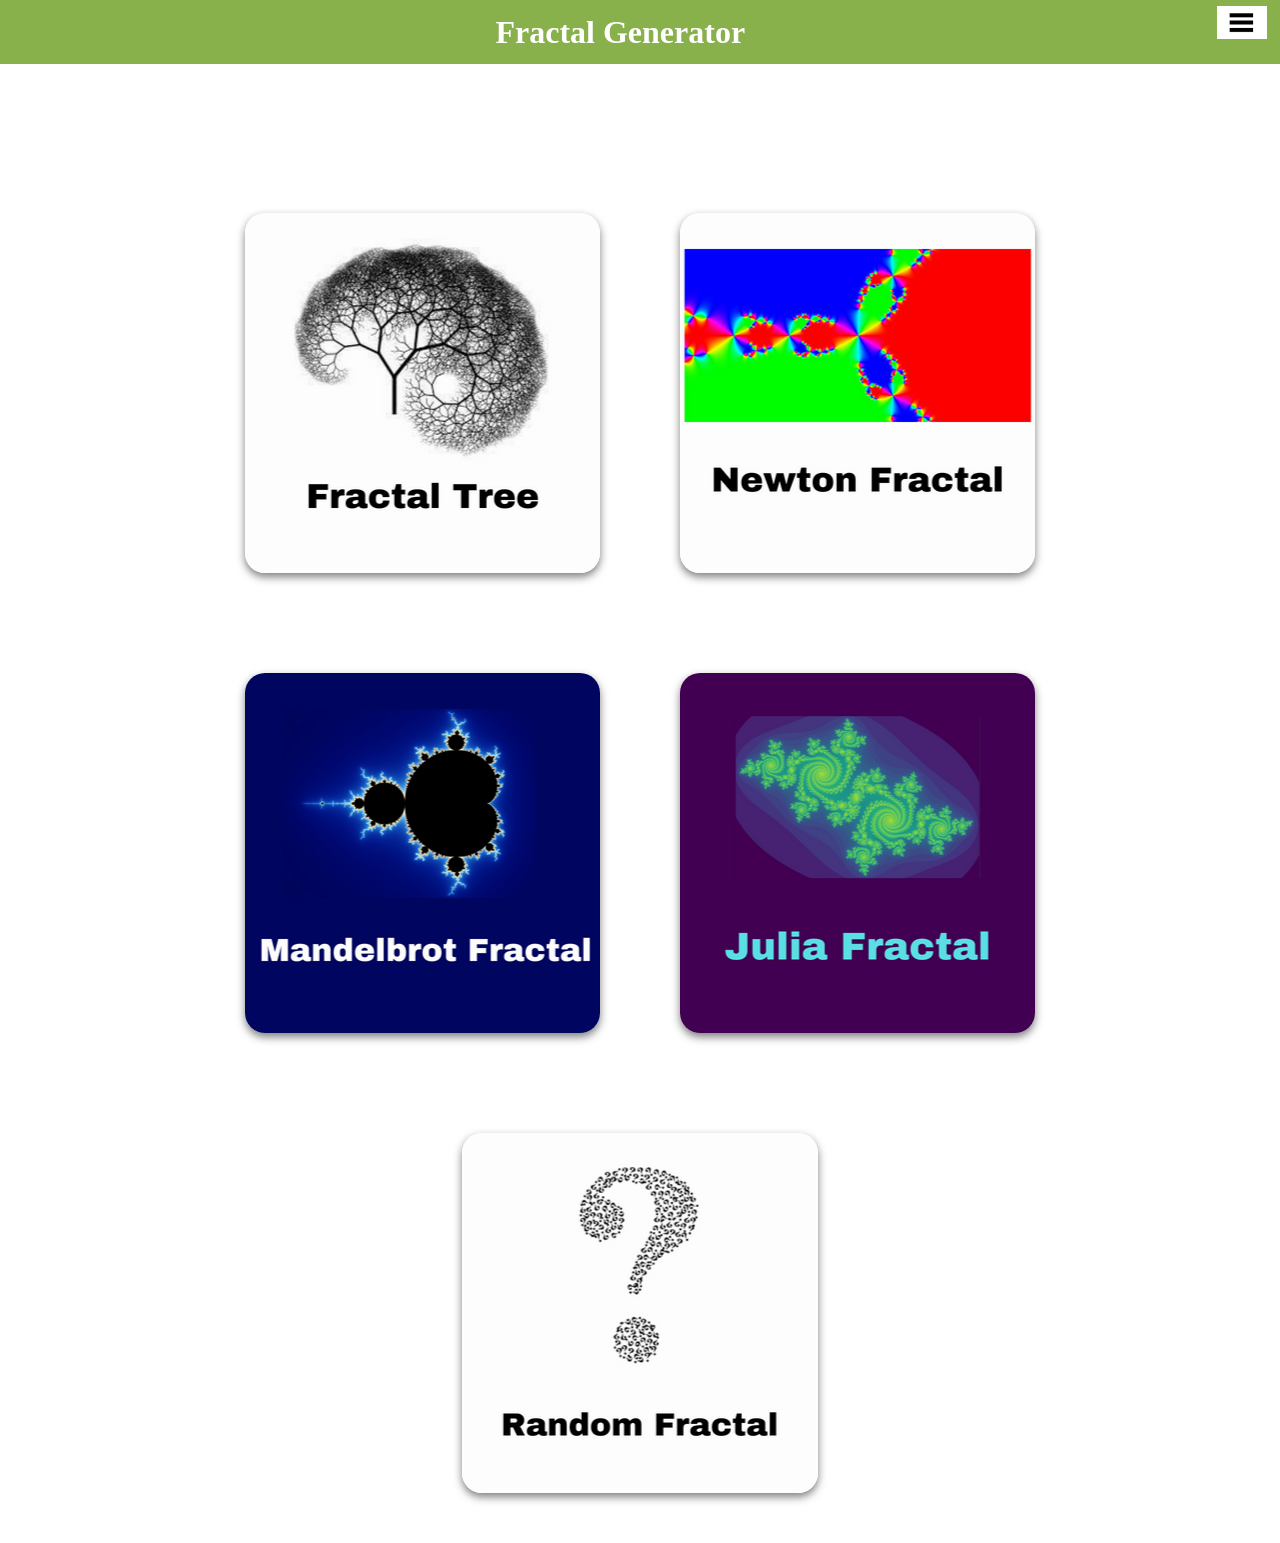
<file: Fractal_generator-main/Fractal_generator-main/index.html>
<!DOCTYPE html>
<html lang="en">
<head>
    <meta charset="UTF-8">
    <meta http-equiv="X-UA-Compatible" content="IE=edge">
    <meta name="viewport" content="width=device-width, initial-scale=1.0">
    <title>Fractal Generator</title>
    <link rel="stylesheet" href="css/style.css">
    <link rel="stylesheet" href="https://cdnjs.cloudflare.com/ajax/libs/font-awesome/4.7.0/css/font-awesome.min.css">
</head>
<body>
  <!-- menubar  -->
    <div class="top">
        <div class="heading">
            <h1>
                Fractal Generator &nbsp; &nbsp;&nbsp;
            </h1>
        </div>

        <div class="dropdown">
            <div onclick="myFunction()" class="dropbtn">
            </div>
            <div id="myDropdown" class="dropdown-content">
              <a href="index.html">Home</a>
              <a href="aboutus.html">About Us</a>
              <a href="contactus.html">Contact Us</a>
            </div>
        </div>

         <!-- javascript code for dropdown menu to work -->
        <script>
            function myFunction() {
                document.getElementById("myDropdown").classList.toggle("show");
            }
            window.onclick = function(event) {
                if (!event.target.matches('.dropbtn')) {
                    var dropdowns = document.getElementsByClassName("dropdown-content");
                    var i;
                    for (i = 0; i < dropdowns.length; i++){
                        var openDropdown = dropdowns[i];
                        if (openDropdown.classList.contains('show')) {
                            openDropdown.classList.remove('show');
                        }
                    }
                }
            }
        </script>
    </div>

    <!-- cards fro each fractal  -->
    <section> 

      <!-- fractal tree -->
        <div class="club">
          <div class="clubsBody">
            <div class="clubcard" ontouchstart="this.classList.toggle('hover');">
              <div class="clubinfo">
                <div class="clubfront" style=" background-image: url(img/Fractaltree.png)">
                </div>
                <div class="clubback">
                  <div class="clubinner">
                    <h2>Fractal Tree</h2>
                    <br>
                    <div class="scrollable">
                      <p>
                        Each branch of the fractal tree is a replica of the base of the tree. Also, fractal trees are symmetrical.
                        <br><br>
                        <div class="dont">
                          <a href="fractal/tree.html">Generate</a>
                        </div>
                        <br>
                      </p>
                    </div>
                  </div>
                </div>
              </div>
            </div>
            
            <!-- newton fractal -->
            <div class="clubcard" ontouchstart="this.classList.toggle('hover');">
              <div class="clubinfo">
                <div class="clubfront" style=" background-image: url(img/Newton.png)">
                </div>
                <div class="clubback">
                  <div class="clubinner">
                    <h2>Newton Fractal</h2>
                    <br>
                    <div class="scrollable">
                      <p>
                        Newton’s Fractal is started at each point on a grid in the complex plane, and a color is assigned to each point according to which of the roots of a given function the iteration converges to.
                        <br><br>
                        <div class="dont">
                          <a href="fractal/newton.html">Generate</a>
                        </div>
                        <br>
                      </p>
                    </div>
                  </div>
                </div>
              </div>
            </div>

            <!-- mandelbrot frcatal -->
            <div class="clubcard" ontouchstart="this.classList.toggle('hover');">
              <div class="clubinfo">
                <div class="clubfront" style=" background-image: url(img/Mandelbrot.png)">
                </div>
                <div class="clubback">
                  <div class="clubinner">
                    <h2>Mandelbrot Fractal</h2>
                    <br>
                    <div class="scrollable">
                      <p>
                        The Mandelbrot Fractal consists of all of those (complex) c-values for which the corresponding orbit of 0 under x<sup>2</sup> + c does not escape to infinity.
                        <br><br>
                        <div class="dont">
                          <a href="fractal/mandelbrot.html">Generate</a>
                        </div>
                        <br>
                      </p>
                    </div>
                  </div>
                </div>
              </div>
            </div>

            <!-- Julia fractal -->
            <div class="clubcard" ontouchstart="this.classList.toggle('hover');">
              <div class="clubinfo">
                <div class="clubfront" style=" background-image: url(img/julia.png)">
                </div>
                <div class="clubback">
                  <div class="clubinner">
                    <h2>Julia Fractal</h2>
                    <br>
                    <div class="scrollable">
                      <p>
                        The Julia Fractal is associated with those points z = x + iy on the complex plane for which the series Z<sub>n+1</sub> = Z<sub>n</sub><sup>2</sup> + c does not tend to infinity.
                        <br><br>
                        <div class="dont">
                          <a href="fractal/julia.html">Generate</a>
                        </div>
                        <br>
                      </p>
                    </div>
                  </div>
                </div>
              </div>
            </div>

            <!-- random frcatal -->
            <div class="clubcard" ontouchstart="this.classList.toggle('hover');">
              <div class="clubinfo">
                <div class="clubfront" style=" background-image: url(img/Random.png)">
                </div>
                <div class="clubback">
                  <div class="clubinner">
                    <h2>Random Fractal</h2>
                    <br>
                    <div class="scrollable">
                      <p>
                        Random Fractal grow stochastically with the probability that is closely related to the solution of Laplace equation. It is found that the random growth with screening effect makes the pattern fractal.
                        <br><br>
                        <div class="dont">
                          <a href="fractal/random.html">Generate</a>
                        </div>
                        <br>
                      </p>
                    </div>
                  </div>
                </div>
              </div>
            </div>
          </div>
        </div>
    </section>
</body>
</html>
</file>
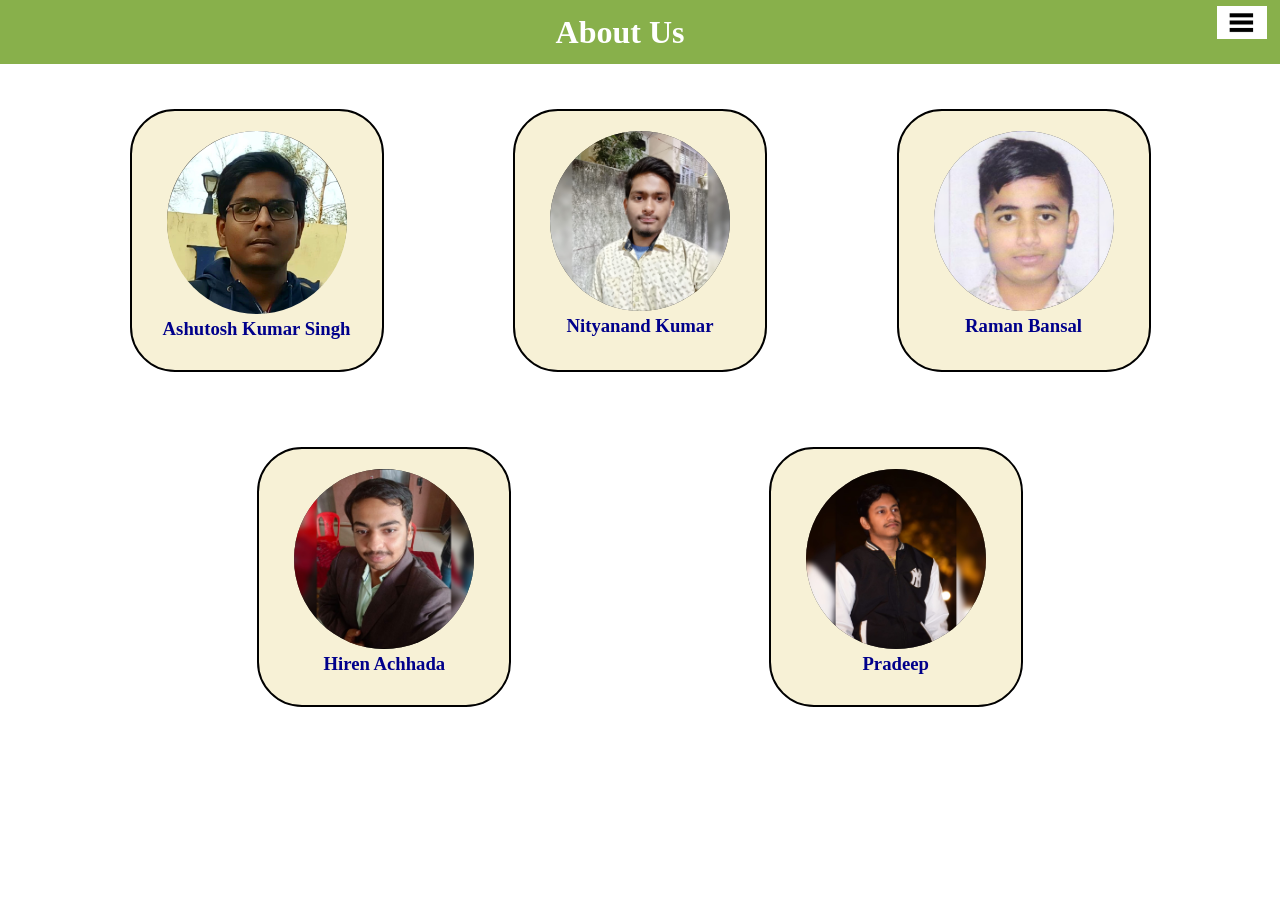
<file: Fractal_generator-main/Fractal_generator-main/aboutus.html>
<!DOCTYPE html>
<html lang="en">
<head>
    <meta charset="UTF-8">
    <meta http-equiv="X-UA-Compatible" content="IE=edge">
    <meta name="viewport" content="width=device-width, initial-scale=1.0">
    <link rel="stylesheet" href="https://cdnjs.cloudflare.com/ajax/libs/font-awesome/6.2.0/css/all.css">
    <link rel="stylesheet" href="https://cdnjs.cloudflare.com/ajax/libs/font-awesome/4.7.0/css/font-awesome.min.css">
    <link rel="stylesheet" href="css/About.css">
    <title>About Us</title>
</head>
<body>
    <div class="top">
        <div class="heading">
            <h1>
                About Us &nbsp; &nbsp;&nbsp;
            </h1>
        </div>
        <!-- navbar -->
        <div class="dropdown">
            <div onclick="myFunction()" class="dropbtn">
            </div>
            <div id="myDropdown" class="dropdown-content">
              <a href="index.html">Home</a>
              <a href="aboutus.html">About Us</a>
              <a href="contactus.html">Contact Us</a>
            </div>
        </div>
        <script>
            function myFunction() {
                document.getElementById("myDropdown").classList.toggle("show");
            }
            window.onclick = function(event) {
                if (!event.target.matches('.dropbtn')) {
                    var dropdowns = document.getElementsByClassName("dropdown-content");
                    var i;
                    for (i = 0; i < dropdowns.length; i++){
                        var openDropdown = dropdowns[i];
                        if (openDropdown.classList.contains('show')) {
                            openDropdown.classList.remove('show');
                        }
                    }
                }
            }
        </script>
    </div>
    <div class="container2">
        <div class="com-member">
            <div class="picture">
                <img class="img-fluid" src="img/ashu.jpg">
            </div>
            <div class="card-content">
                <h3 class="name">Ashutosh Kumar Singh</h3>
            </div>
            <!--Social links-->
            <ul class="social">
                <li><a href="mailto:ashutosh_2101cs12@iitp.ac.in" class="fa fa-envelope" aria-hidden="true"></a>
                </li>
                <li><a href="https://www.linkedin.com/in/ashutosh-singh-iitp/" target="_balnk"
                        class="fa fa-linkedin" aria-hidden="true"></a>
                </li>
            </ul>
        </div>
        <div class="com-member">
            <div class="picture">
                <img class="img-fluid" src="img/nitya.jpg">
            </div>
            <div class="card-content">
                <h3 class="name">Nityanand Kumar</h3>
            </div>
            <!--Social links-->
            <ul class="social">
                <li><a href="mailto:nityanand_2101cs54@iitp.ac.in" class="fa fa-envelope" aria-hidden="true"></a>
                </li>
                <li><a href="https://www.linkedin.com/mwlite/in/nityanand-kumar-453133243" target="_blank"
                        class="fa fa-linkedin" aria-hidden="true"></a>
                </li>
            </ul>
        </div>

        <div class="com-member">
            <div class="picture">
                <img class="img-fluid" src="img/raman.jpg">
            </div>
            <div class="card-content">
                <h3 class="name">Raman Bansal</h3>
            </div>
            <!--Social links-->
            <ul class="social">
                <li><a href="mailto:raman_2101cs64@iitp.ac.in" class="fa fa-envelope" aria-hidden="true"></a>
                </li>
                <li><a href="https://www.linkedin.com/in/raman-bansal-619456227/" target="_blank" class="fa fa-linkedin"
                        aria-hidden="true"></a>
                </li>
            </ul>
        </div>
        <div class="container2"></div>
        <div class="com-member">
            <div class="picture">
                <img class="img-fluid" src="img/hiren.jpg">
            </div>
            <div class="card-content">
                <h3 class="name">Hiren Achhada</h3>
            </div>
            <!--Social links-->
            <ul class="social">
                <li><a href="mailto:achhada_2101cs03@iitp.ac.in" class="fa fa-envelope" aria-hidden="true"></a>
                </li>
                <li><a href="https://www.linkedin.com/in/hiren-achhada-5aa214210/" target="_blank" class="fa fa-linkedin"
                        aria-hidden="true"></a>
                </li>
            </ul>
        </div>
        
        <div class="com-member">
            <div class="picture">
                <img class="img-fluid" src="img/pradeep.jpg">
            </div>
            <div class="card-content">
                <h3 class="name">Pradeep</h3>
            </div>
            <!--Social links-->
            <ul class="social">
                <li><a href="mailto:pradeep_2101cs59@iitp.ac.in" class="fa fa-envelope" aria-hidden="true"></a>
                </li>
                <li><a href="https://www.linkedin.com/in/pradeep-kumar-25ba7522b/" target="_blank"
                        class="fa fa-linkedin" aria-hidden="true"></a>
                </li>
            </ul>
        </div>
    </div>
</body>
</html>
</file>
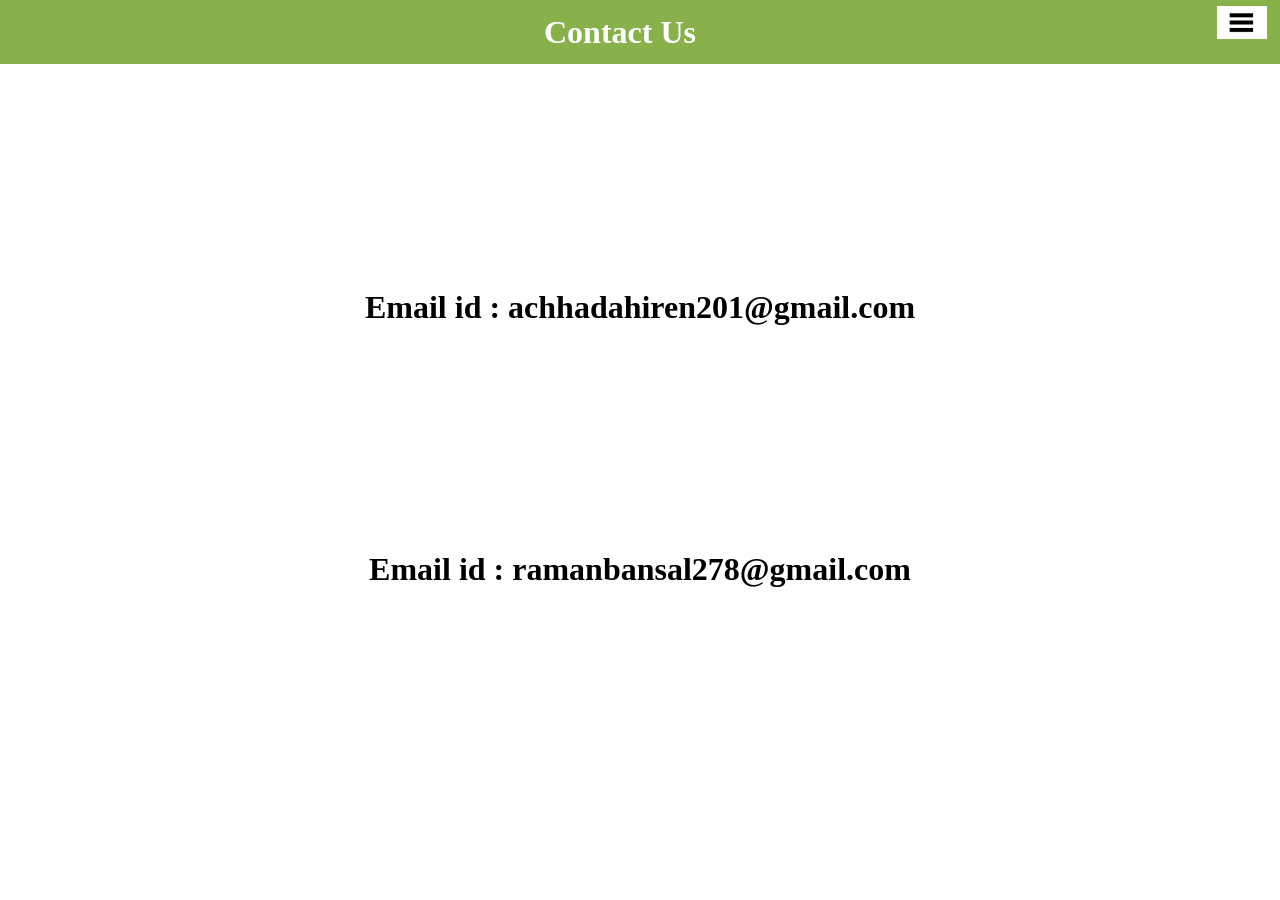
<file: Fractal_generator-main/Fractal_generator-main/contactus.html>
<!DOCTYPE html>
<html lang="en">
<head>
    <meta charset="UTF-8">
    <meta http-equiv="X-UA-Compatible" content="IE=edge">
    <meta name="viewport" content="width=device-width, initial-scale=1.0">
    <link rel="stylesheet" href="css/Contact.css">
    <title>Contact Us</title>
</head>
<body>
    <div class="top">
        <div class="heading">
            <h1>
                Contact Us &nbsp; &nbsp;&nbsp;
            </h1>
        </div>
        <!-- toolbar -->

        <div class="dropdown">
            <div onclick="myFunction()" class="dropbtn">
            </div>
            <div id="myDropdown" class="dropdown-content">
              <a href="index.html">Home</a>
              <a href="aboutus.html">About Us</a>
              <a href="contactus.html">Contact Us</a>
            </div>
        </div>
        <script>
            function myFunction() {
                document.getElementById("myDropdown").classList.toggle("show");
            }
            window.onclick = function(event) {
                if (!event.target.matches('.dropbtn')) {
                    var dropdowns = document.getElementsByClassName("dropdown-content");
                    var i;
                    for (i = 0; i < dropdowns.length; i++){
                        var openDropdown = dropdowns[i];
                        if (openDropdown.classList.contains('show')) {
                            openDropdown.classList.remove('show');
                        }
                    }
                }
            }
        </script>
    </div>
    <div class="raman1">
        <h1>Email id : achhadahiren201@gmail.com </h1>
    </div>
    <div class="raman1">
        <h1>Email id : ramanbansal278@gmail.com </h1>
    </div>
    <!-- <div class="raman" > 
        <h1>Contact No. :  +91-XXXXXXXXXX </h1>
    </div> -->
    
</body>
</html>
</file>
<file: Fractal_generator-main/Fractal_generator-main/css/style.css>
.dropbtn {
  /* background-color: #04AA6D; */
  /* color: rgb(210, 79, 79); */
  border: none;
  background-image: url('../img/bars_navicon.png');
  width: 50px;
  background-size: contain;
  background-repeat: no-repeat;
  height: 40px;
  cursor: pointer;
  margin-top: -5vh;
  margin-right: 1vw;
}
.dropbtn:hover{
  transform: scale(1.05);
}
.fa{
  margin: 10px;
  /* background-color: red; */
}
.dropdown {
  float: right;
  position: relative;
  /* display: inline-block; */
  /* background-color: aqua; */
}
.dropdown-content {
  display: none;
  position: absolute;
  background-color: #f1f1f1;
  min-width: 160px;
  overflow: auto;
  box-shadow: 0px 8px 16px 0px rgba(0,0,0,0.2);
  right: 0;

  z-index: 1;
}

.dropdown-content a {
  color: black;
  padding: 12px 16px;
  text-decoration: none;
  display: block;
}

.dropdown a:hover {background-color: #ddd;}

.show {display: block;}
/*   
.dropbtn:hover,.fa:hover, .dropbtn:focus {
  background-color: #3e8e41;

} */


*{
  margin: 0;

}
.top{

  text-align: center;
  color:white;
  background-color: RGB(136, 176, 75);
  padding-top: 1.5vh;
  padding-bottom: 1.5vh;

}

.club {
  width: 100%;
  margin: 0 auto;
  max-width: 90rem;
  margin-top: 11vh;
}

.clubsBody {
  display: -webkit-box;
  display: -ms-flexbox;
  display: flex;
  -ms-flex-wrap: wrap;
  flex-wrap: wrap;
  -webkit-box-pack: center;
  -ms-flex-pack: center;
  justify-content: center;
}

.clubcard {
  width: calc(28% - 0.2rem);
  /*     margin: 30px 40px; */
  cursor: pointer;
  padding: 50px 40px;
}

.clubinfo {
  -webkit-transform-style: preserve-3d;
  transform-style: preserve-3d;
  -webkit-perspective: 1000px;
  perspective: 1000px;
}

.clubfront,
.clubback {
  background-size: cover;
  background-repeat: no-repeat;
  box-shadow: 0 4px 8px 0 rgba(0, 0, 0, 0.5);
  border-radius: 20px;
  background-position: center;
  -webkit-transition: -webkit-transform 0.7s cubic-bezier(0.4, 0.2, 0.2, 1);
  transition: -webkit-transform 0.7s cubic-bezier(0.4, 0.2, 0.2, 1);
  -o-transition: transform 0.7s cubic-bezier(0.4, 0.2, 0.2, 1);
  transition: transform 0.7s cubic-bezier(0.4, 0.2, 0.2, 1);
  transition: transform 0.7s cubic-bezier(0.4, 0.2, 0.2, 1),
    -webkit-transform 0.7s cubic-bezier(0.4, 0.2, 0.2, 1);
  -webkit-backface-visibility: hidden;
  backface-visibility: hidden;
  text-align: center;
  /*     min-height: 300px; */
  height: 360px;
  color: #fff;
  /*     font-size: 1rem; */
}

.clubback {
  background: #cedce7;
  background: -webkit-linear-gradient(45deg, #00cdac 0%, #8ddad5 100%);
  background: -o-linear-gradient(45deg, #00cdac 0%, #8ddad5 100%);
  background: linear-gradient(45deg, #00cdac 0%, #8ddad5 100%);
}

.clubfront:after {
  position: absolute;
  top: 0;
  left: 0;
  z-index: 1;
  width: 100%;
  height: 100%;
  content: "";
  display: block;
  opacity: 0.01;
  background-color: #000;
  -webkit-backface-visibility: hidden;
  backface-visibility: hidden;
  border-radius: 10px;
}
.clubinfo:hover .clubfront,
.clubinfo:hover .clubback {
  -webkit-transition: -webkit-transform 0.7s cubic-bezier(0.4, 0.2, 0.2, 1);
  transition: -webkit-transform 0.7s cubic-bezier(0.4, 0.2, 0.2, 1);
  -o-transition: transform 0.7s cubic-bezier(0.4, 0.2, 0.2, 1);
  transition: transform 0.7s cubic-bezier(0.4, 0.2, 0.2, 1);
  transition: transform 0.7s cubic-bezier(0.4, 0.2, 0.2, 1),
    -webkit-transform 0.7s cubic-bezier(0.4, 0.2, 0.2, 1);
}

.clubback {
  position: absolute;
  top: 0;
  left: 0;
  width: 100%;
}

.clubinner {
  -webkit-transform: translateY(-50%) translateZ(60px) scale(0.94);
  transform: translateY(-50%) translateZ(60px) scale(0.94);
  top: 50%;
  position: absolute;
  left: 0;
  width: 100%;
  padding: 1rem;
  -webkit-box-sizing: border-box;
  box-sizing: border-box;
  outline: 1px solid transparent;
  -webkit-perspective: inherit;
  perspective: inherit;
  z-index: 2;
  text-align: justify;
  margin-bottom: 2vh;
}

.clubinfo .clubback {
  -webkit-transform: rotateY(180deg);
  transform: rotateY(180deg);
  -webkit-transform-style: preserve-3d;
  transform-style: preserve-3d;
}

.clubinfo .clubfront {
  -webkit-transform: rotateY(0deg);
  transform: rotateY(0deg);
  -webkit-transform-style: preserve-3d;
  transform-style: preserve-3d;
}

.clubinfo:hover .clubback {
  -webkit-transform: rotateY(0deg);
  transform: rotateY(0deg);
  -webkit-transform-style: preserve-3d;
  transform-style: preserve-3d;
}

.clubinfo:hover .clubfront {
  -webkit-transform: rotateY(-180deg);
  transform: rotateY(-180deg);
  -webkit-transform-style: preserve-3d;
  transform-style: preserve-3d;
}

.clubinner p {
  font-size: 1rem;
      margin-bottom: 0px;
  position: relative;
  padding: 0px 30px;
}

.clubfront .clubinner p:after {
  content: "";
  width: 4rem;
  height: 2px;
  position: absolute;
  background: #fafbfc;
  display: block;
  left: 0;
  right: 0;
  margin: 0 auto;
  bottom: -0.75rem;
}
.clubinner h2 {
  color: black;
  font-size: 30px;;
  margin: 5px 0px;
  text-align: center;
}

.fab {
  color:black;
  font-size:30px;
  padding:5px 20px;
}

.fab:hover{
  transform:scale(1.1);
}


@media screen and (max-width: 1200px) {
  .clubcard {
    width: calc(50% - 2rem);
  }
}

@media screen and (max-width: 840px) {
  .clubcard {
    width: calc(50% - 1rem);
    padding: 20px;
  }
}

@media screen and (max-width: 700px) {
  .clubcard {
    width: calc(70% - -1rem);
   
  }
}

@media screen and (max-width: 480px) {
  .clubcard {
    width: calc(50% - -10rem);
    margin: 0 0 2rem 0;
    padding: 5px 10px;
  }
  .clubinner p {
    padding: 0 10px;
  }
}

@media screen and (max-width: 380px) {
  .clubcard {
    width: 100%;
    margin: 0 0 0rem 0;
    padding: 5px 10px;
  }
  .clubfront{
    height: 340px;
  }
  .clubback{
    height: 340px;
  }
}

/* Custom Scrollbar */

.scrollable{
  overflow-y: auto;
  max-height: 250px;
}

::-webkit-scrollbar {
  width: 20px;
}

::-webkit-scrollbar-track {
  background-color: transparent;
}

::-webkit-scrollbar-thumb {
  background-color: #d6dee1;
  border-radius: 20px;
  border: 6px solid transparent;
  background-clip: content-box;
}

.dont{
  text-align: center;
}
.dont a{
  font-size: 20px;
  text-decoration: none;
  border: 2px solid;
  border: none;
  border-radius: 8px;
  padding: 4px;
  color:white;
  background-color: rgb(119, 194, 7);
}
.dont a:hover{
  background-color: green;
  color: white;
}
</file>
<file: Fractal_generator-main/Fractal_generator-main/css/About.css>
.container2 {
    width: 100%;
    margin: auto;
    display: flex;
    flex-direction: row;
    flex-wrap: wrap;
    justify-content: space-evenly;
    justify-items: center;
    margin-top: 5vh;
}
.dropbtn:hover{
    transform: scale(1.05);
  }
.com-member {
    border: 2px solid black;
    width: 250px;
    padding: 20px 0 30px;
    margin-bottom: 30px;
    background-color: #f7f1d6;
    text-align: center;
    overflow: hidden;
    position: relative;
    border-radius: 45px;
}

.com-member .picture {
    display: inline-block;
    height: 180px;
    width: 180px;
    z-index: 0;
    position: relative;
}

.com-member .picture::before {
    content: "";
    width: 100%;
    height: 0;
    border-radius: 50%;
    background-color:  rgba(0,0,0, 0.600);
    position: absolute;
    bottom: 135%;
    right: 0;
    left: 0;
    opacity: 0.9;
    transform: scale(3);
    transition: all 0.3s linear 0s;
}

.com-member:hover .picture::before {
    height: 100%;
}

.com-member .picture::after {
    content: "";
    width: 100%;
    height: 100%;
    border-radius: 50%;
    background-color:  rgba(0,0,0, 0.75);
    position: absolute;
    top: 0;
    left: 0;
    z-index: -1;
}

.com-member .picture img {
    width: 100%;
    height: auto;
    border-radius: 50%;
    transform: scale(1);
    transition: all 0.9s ease 0s;
}

.com-member:hover .picture img {
    box-shadow: 0 0 0 14px #f7f5ec;
    transform: scale(0.7);
}

.com-member .name {
    color: darkblue;
}

.com-member .title {
    display: block;
    font-size: 15px;
    color: black;
    text-transform: capitalize;
}

.com-member .social {
    width: 100%;
    padding: 0;
    margin: 0;
    background-color:  rgba(0,0,0, 0.65);
    position: absolute;
    bottom: -100px;
    left: 0;
    transition: all 0.5s ease 0s;
}

.com-member:hover .social {
    bottom: 0;
}

.com-member .social li {
    display: inline-block;
}

.com-member .social li a {
    display: block;
    padding: 10px;
    font-size: 17px;
    color: white;
    transition: all 0.3s ease 0s;
    text-decoration: none;
}

.com-member .social li a:hover {
    color: #1369ce;
    background-color: #f7f5ec;
}
.dropbtn {
    /* background-color: #04AA6D; */
    /* color: rgb(210, 79, 79); */
    border: none;
    background-image: url('../img/bars_navicon.png');
    width: 50px;
    background-size: contain;
    background-repeat: no-repeat;
    
    height: 40px;
    cursor: pointer;
    margin-top: -5vh;
    margin-right: 1vw;
}
.fa{
    margin: 10px;
    /* background-color: red; */
}
  
  
  .dropdown {
    float: right;
    position: relative;
    /* display: inline-block; */
    /* background-color: aqua; */
  }
  
  .dropdown-content {
    display: none;
    position: absolute;
    background-color: #f1f1f1;
    min-width: 160px;
    overflow: auto;
    box-shadow: 0px 8px 16px 0px rgba(0,0,0,0.2);
    right: 0;

    z-index: 1;
  }
  
  .dropdown-content a {
    color: black;
    padding: 12px 16px;
    text-decoration: none;
    display: block;
  }
  
  .dropdown a:hover {background-color: #ddd;}
  
  .show {display: block;}
/*   
  .dropbtn:hover,.fa:hover, .dropbtn:focus {
    background-color: #3e8e41;

  } */





*{
    margin: 0;

}
.top{

    text-align: center;
  color:white;
  background-color: RGB(136, 176, 75);
  padding-top: 1.5vh;
  padding-bottom: 1.5vh;

}
.social{
    text-align: center;
    padding-bottom: 25px;
    color: white;
}
</file>
<file: Fractal_generator-main/Fractal_generator-main/css/Contact.css>
.dropbtn {
  /* background-color: #04AA6D; */
  /* color: rgb(210, 79, 79); */
  border: none;
  background-image: url('../img/bars_navicon.png');
  width: 50px;
  background-size: contain;
  background-repeat: no-repeat;
  
  height: 40px;
  cursor: pointer;
  margin-top: -5vh;
  margin-right: 1vw;
}
.fa{
  margin: 10px;
  /* background-color: red; */
}
  
  
.dropdown {
  float: right;
  position: relative;
  /* display: inline-block; */
  /* background-color: aqua; */
}

.dropdown-content {
  display: none;
  position: absolute;
  background-color: #f1f1f1;
  min-width: 160px;
  overflow: auto;
  box-shadow: 0px 8px 16px 0px rgba(0,0,0,0.2);
  right: 0;

  z-index: 1;
}

.dropdown-content a {
  color: black;
  padding: 12px 16px;
  text-decoration: none;
  display: block;
}

.dropdown a:hover {background-color: #ddd;}

.show {display: block;}
/*   
.dropbtn:hover,.fa:hover, .dropbtn:focus {
  background-color: #3e8e41;

} */


*{
  margin: 0;

}
.top{

  text-align: center;
  color:white;
  background-color: RGB(136, 176, 75);
  padding-top: 1.5vh;
  padding-bottom: 1.5vh;
}

.raman{
  text-align: center;
  margin-top: 10vh;
  font-family:'Times New Roman', Times, serif;
}
.raman1{
  text-align: center;
  margin-top: 25vh;
  font-family:'Times New Roman', Times, serif;
}
.dropbtn:hover{
  transform: scale(1.05);
}
</file>
